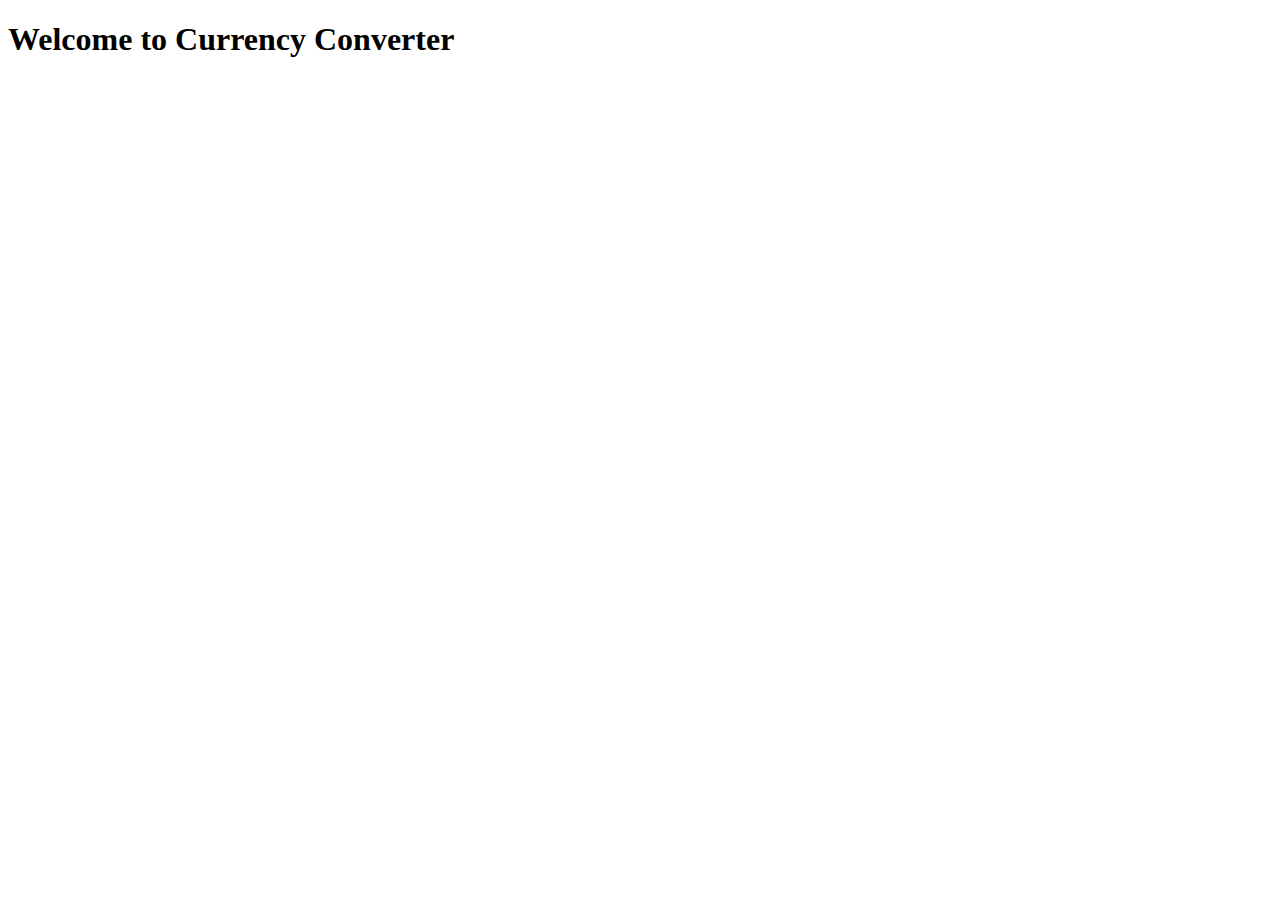
<file: shared_code_github_vishhal/JavaRestAjax-main/index.html>
<!DOCTYPE html>
<html>
<head>
<meta charset="UTF-8">
<title>Insert title here</title>
</head>
<body>
	<h1> Welcome to Currency Converter</h1>
</body>
</html>

<!-- 
Maven
	|
	resolves the dependencies
	
 -->
</file>
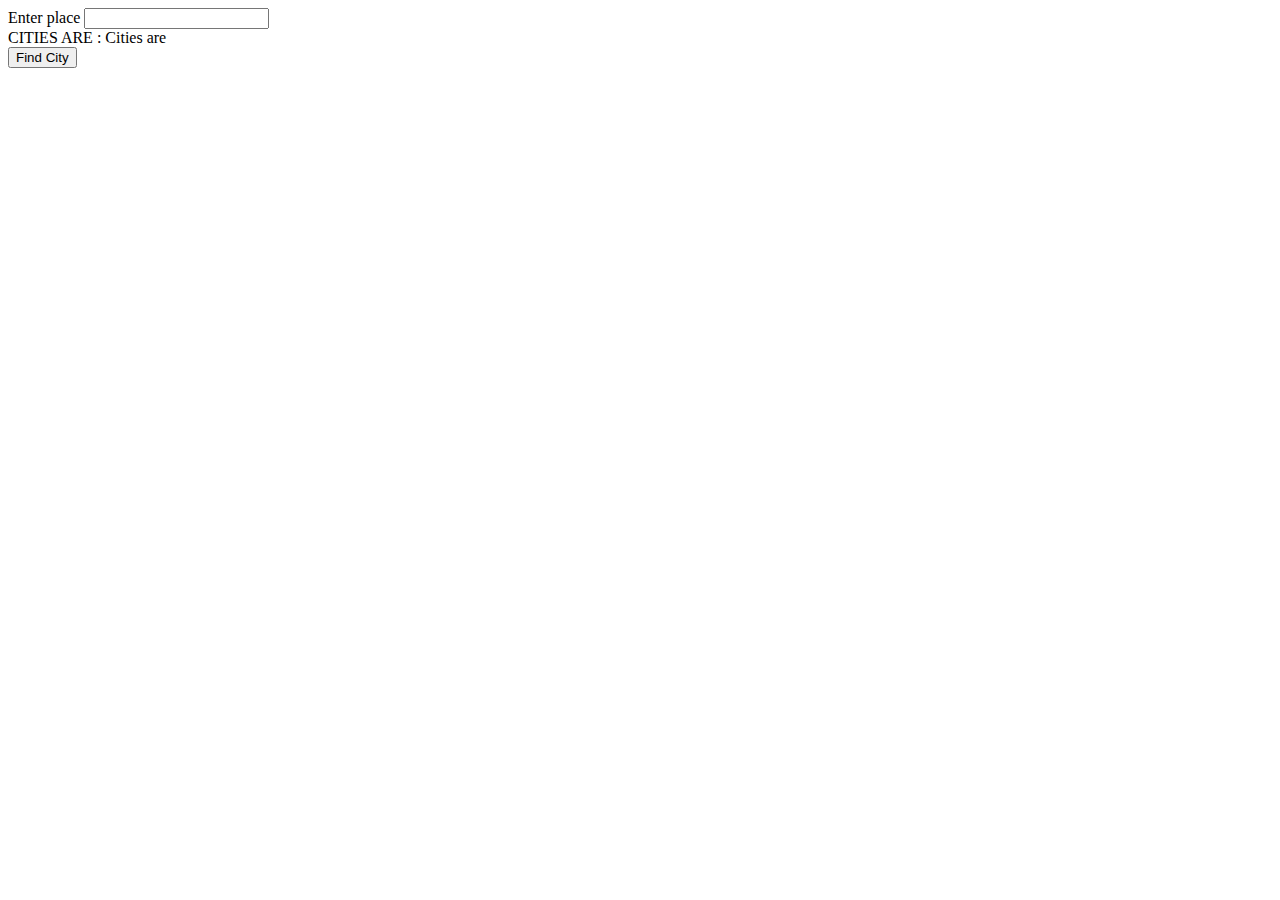
<file: practice_assignments/flightTest/WebContent/index.html>
<!DOCTYPE html>
<html>
<head>
<meta charset="ISO-8859-1">
<title>Insert title here</title>
</head>
<body>
	<script>
 function myCitySearch() {
 
  //document.write('ajax can come here '+cityHint);
  var ajaxRequest;
  try {
    ajaxRequest = new XMLHttpRequest();
  }
  catch(e) {
   console.log('problem : '+ e);
   //document.write(e);
  }
  
  ajaxRequest.onreadystatechange = function() {
   if(ajaxRequest.readyState ==4) {
    var cities = document.getElementById("citiesToShow");
    cities.innerHTML = ajaxRequest.responseText;
   }
  }
  console.log('ajax can come here '+cityHint);
  var cityHint = document.getElementById("whichCity").value;
  ajaxRequest.open("GET","getData.jsp?whichCity="+cityHint);
  ajaxRequest.send(null);
  
 }
</script>
	
	<form action="GetData.jsp">
	 Enter place <input type=text id="whichCity" name="whichCity" onkeyup="myCitySearch()"><br>
	 CITIES ARE : <span id="citiesToShow">Cities are </span> </br>
	 <input type=submit name=submit value="Find City">
	</form>
</body>
</html>
</file>
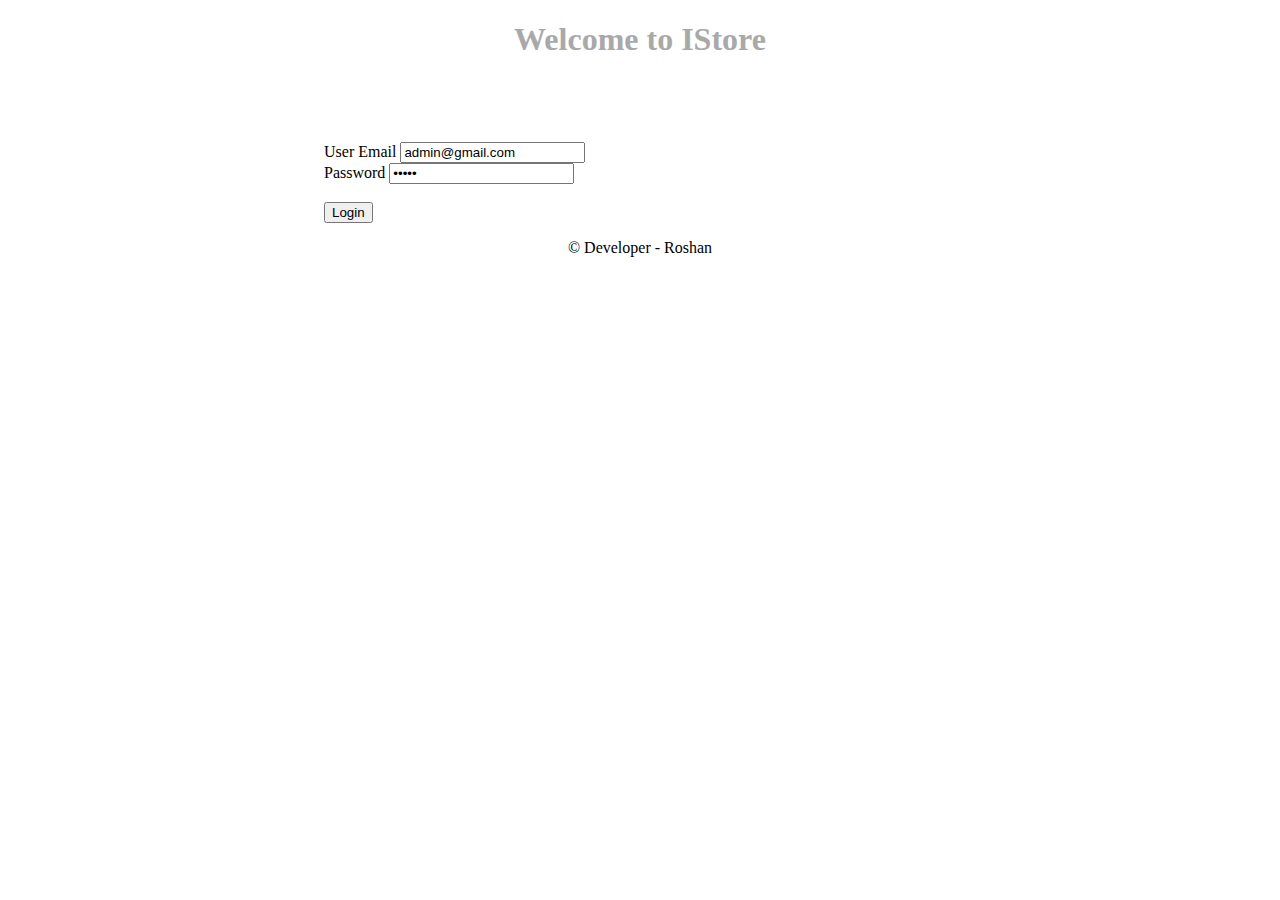
<file: store_deployed_code/target/classes/static/index.html>
<!DOCTYPE html>
<html>
	<head>
		<meta charset="ISO-8859-1">
		<title>IStore</title>
		<link href="https://cdn.jsdelivr.net/npm/bootstrap@5.1.3/dist/css/bootstrap.min.css" rel="stylesheet" integrity="sha384-1BmE4kWBq78iYhFldvKuhfTAU6auU8tT94WrHftjDbrCEXSU1oBoqyl2QvZ6jIW3" crossorigin="anonymous">
		<script src="https://ajax.googleapis.com/ajax/libs/jquery/3.5.1/jquery.min.js"></script>
		<script src="js/index.js" defer></script>
		<link rel="stylesheet" href="css/inventory.css">
	</head>
	<body>
		<h1 class="title">Welcome to IStore</h1>
		<div class="Logincontainer">
			<div class="form-group">
		    	<label>User Email</label>
		    	<input type="email" class="form-control" id="useremail" value="admin@gmail.com">
		  	</div>
		  	<div class="form-group">
		    	<label>Password</label>
		    	<input type="password" class="form-control" id="password" value="admin">
		  	</div>
		  	<br/>
		  	<button type="submit" class="submit btn btn-primary">Login</button>
		</div>
		<p class="copyright">&copy; Developer - Roshan</p>
	</body>
</html>
</file>
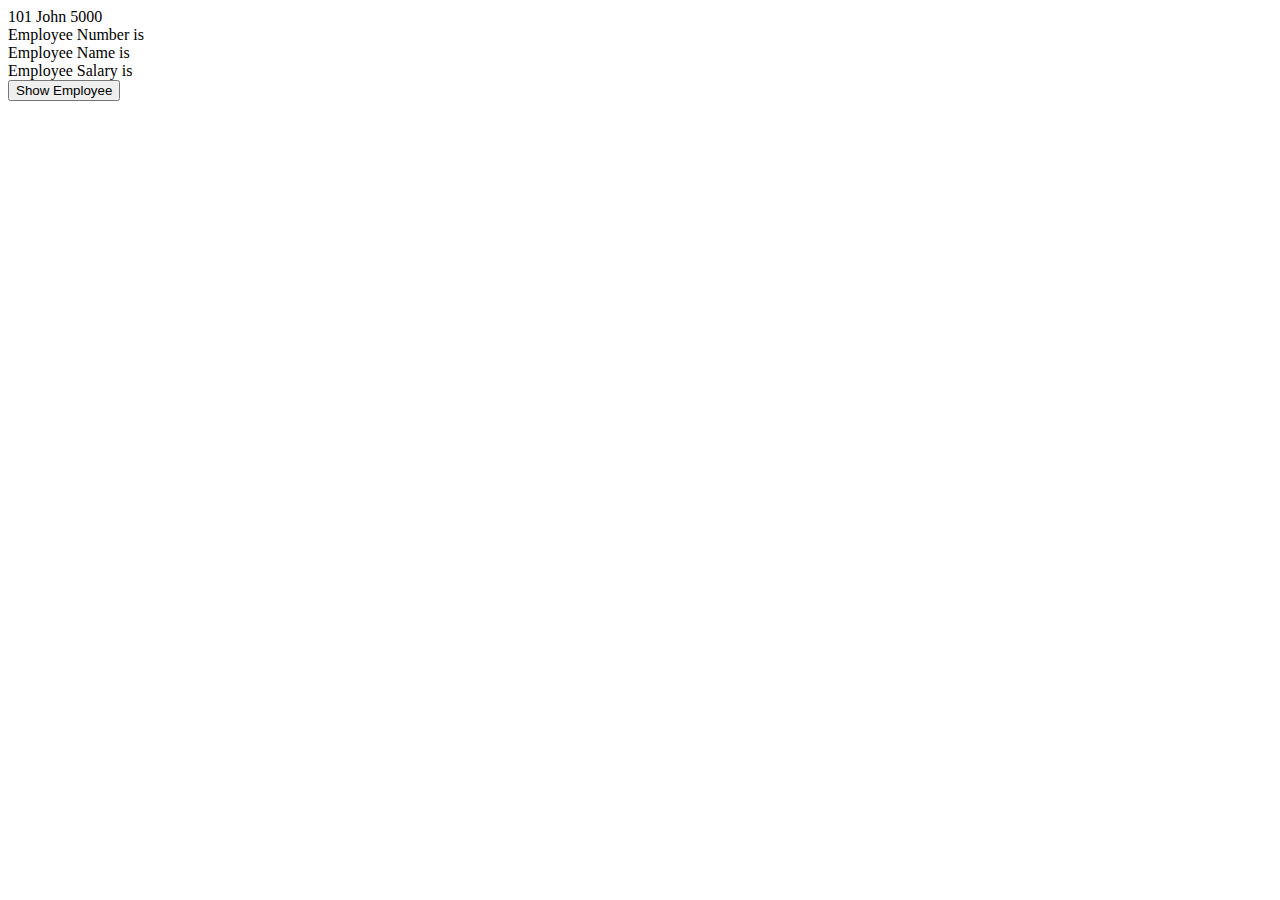
<file: shared_code_github_vishhal/JavaRestAjax-main/JavaScriptObjects.html>
<!DOCTYPE html>
<html>
<head>
<meta charset="UTF-8">
<title>Insert title here</title>
</head>
	<script>
	myemp1 = { employeeNumber:101,employeeName:"John",employeeSalary:5000 }
		document.write(myemp1.employeeNumber+' ');
		document.write(myemp1.employeeName+ ' ');
		document.write(myemp1.employeeSalary);
		
	
		
	
	function showEmp() {
		document.getElementById("empno").innerHTML=myemp1.employeeNumber;
		document.getElementById("empname").innerHTML=myemp1.employeeName;
		document.getElementById("empsal").innerHTML=myemp1.employeeSalary;
	}
	
	</script>
<body>
	<br>
	Employee Number is <span id="empno"></span> <br>
	Employee Name   is <span id="empname"></span> <br>
	Employee Salary is <span id="empsal"></span> <br>
	<button onclick="showEmp()">Show Employee</button>
</body>
</html>
</file>
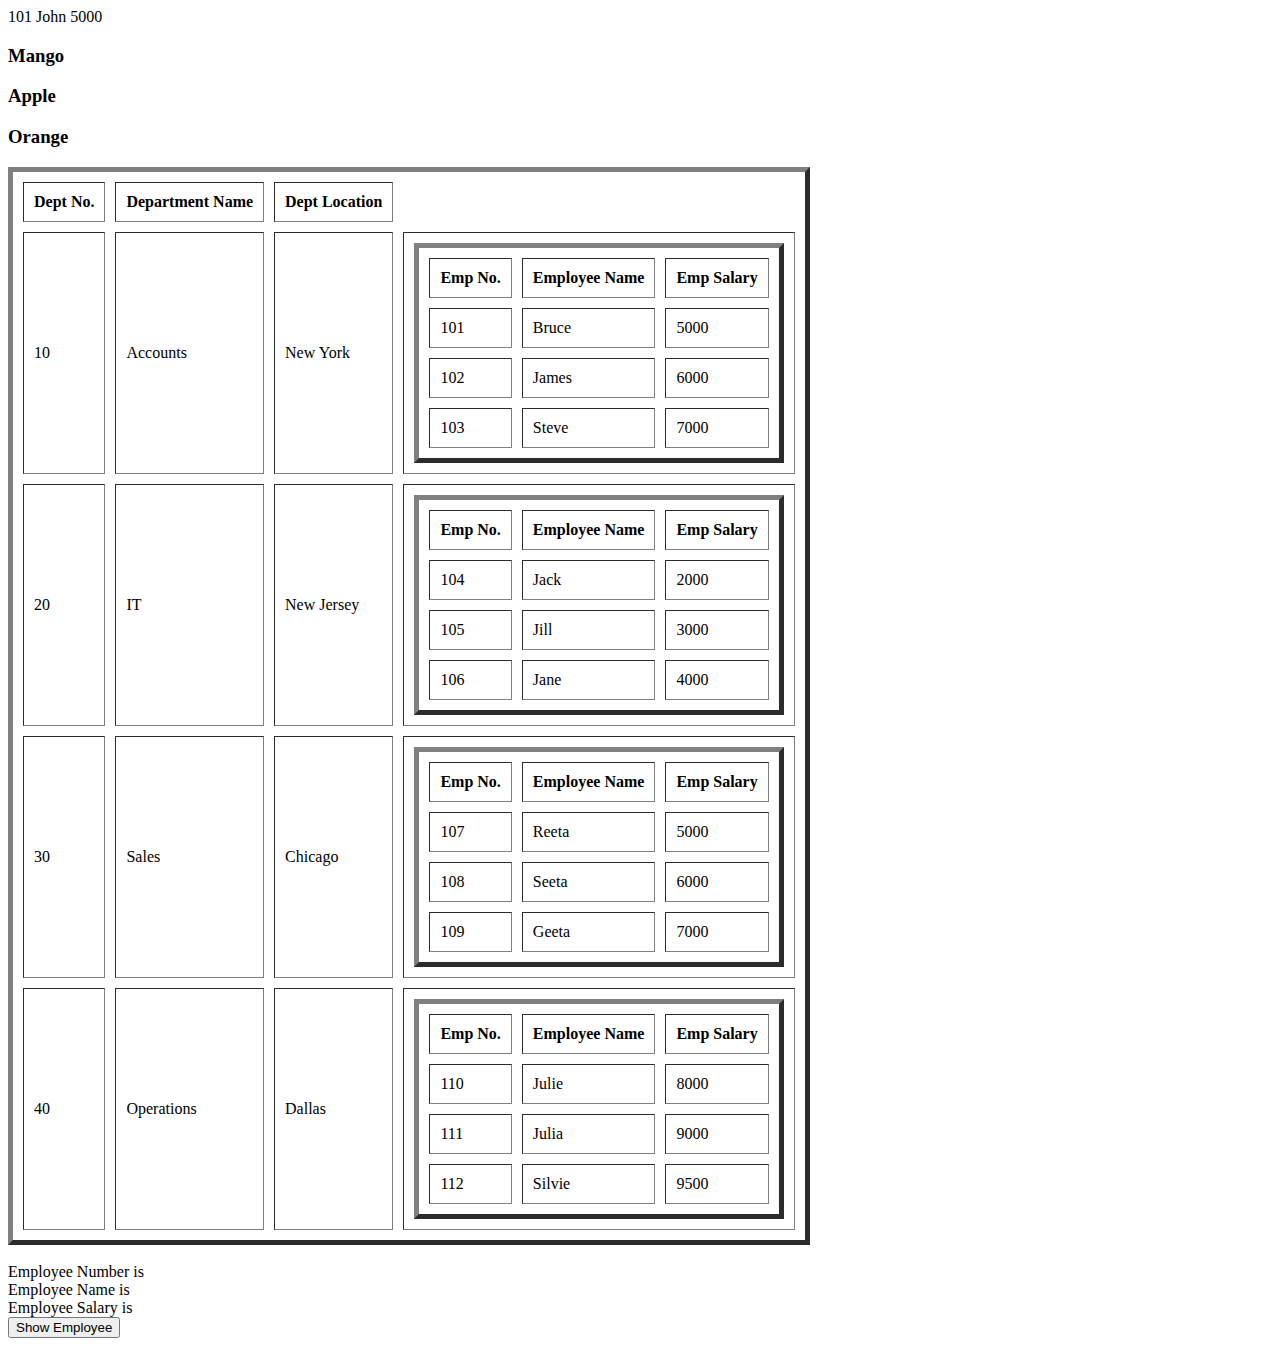
<file: shared_code_github_vishhal/JavaRestAjax-main/JavaScriptObjectsArray.html>
<!DOCTYPE html>
<html>
<head>
<meta charset="UTF-8">
<title>Insert title here</title>
</head>
	<script>
	myemp1 = { employeeNumber:101,employeeName:"John",employeeSalary:5000 }
		document.write(myemp1.employeeNumber+' ');
		document.write(myemp1.employeeName+ ' ');
		document.write(myemp1.employeeSalary);
		
		function showEmp() {
			document.getElementById("empno").innerHTML=myemp1.employeeNumber;
			document.getElementById("empname").innerHTML=myemp1.employeeName;
			document.getElementById("empsal").innerHTML=myemp1.employeeSalary;
		}
		
		fruits=["Mango","Apple","Orange"];
		
		for(i=0;i<fruits.length;i++) {
			
			document.write('<h3>'
						+ 
					fruits[i] + 
				'</h3>');
		}
		//MVC
		//CONTROLLER 
		//REST API - DATA - MODEL -   CRUD 
		//java script is acting as a VIEW
		
		mydept = [
			
			{ 
				deptNumber:10, deptName:"Accounts",deptLocation:'New York',
				mystaff : [
					{ employeeNumber:101,employeeName:"Bruce",employeeSalary:5000,empImg:'bruce.jpeg' },
					{ employeeNumber:102,employeeName:"James",employeeSalary:6000,empImg:'james.jpeg' },
					{ employeeNumber:103,employeeName:"Steve",employeeSalary:7000,empImg:'steve.jpeg' }
				]
			},

			{ 
				deptNumber:20, deptName:"IT",deptLocation:'New Jersey',
				mystaff : [
					{ employeeNumber:104,employeeName:"Jack",employeeSalary:2000,empImg:'bruce1.jpeg' },
					{ employeeNumber:105,employeeName:"Jill",employeeSalary:3000,empImg:'james2.jpeg' },
					{ employeeNumber:106,employeeName:"Jane",employeeSalary:4000,empImg:'steve3.jpeg' }
				]
			},

			{ 
				deptNumber:30, deptName:"Sales",deptLocation:'Chicago',
				mystaff : [
					{ employeeNumber:107,employeeName:"Reeta",employeeSalary:5000,empImg:'bruce4.jpeg' },
					{ employeeNumber:108,employeeName:"Seeta",employeeSalary:6000,empImg:'james5.jpeg' },
					{ employeeNumber:109,employeeName:"Geeta",employeeSalary:7000,empImg:'steve6.jpeg' }
				]
			},

			{ 
				deptNumber:40, deptName:"Operations",deptLocation:'Dallas',
				mystaff : [
					{ employeeNumber:110,employeeName:"Julie",employeeSalary:8000,empImg:'bruce7.jpeg' },
					{ employeeNumber:111,employeeName:"Julia",employeeSalary:9000,empImg:'james8.jpeg' },
					{ employeeNumber:112,employeeName:"Silvie",employeeSalary:9500,empImg:'steve9.jpeg' }
				]
			},

			
		];
		
		
		document.write('<table border=5 cellspacing=10 cellpadding=10> '+	
				'<thead>	<th>Dept No.</th>	<th>Department Name</th>'+
				'<th>Dept Location</th>'+
			'</thead>');
		for(i=0;i<mydept.length;i++) {
			
				document.write('<tr>');
					document.write('<td>'+mydept[i].deptNumber +'</td>');
					document.write('<td>'+mydept[i].deptName +'</td>');
					document.write('<td>'+mydept[i].deptLocation +'</td>');
					//document.write('<td> <img src='+mydept[i].mystaff[j].empImg +' height=200 width=300></td>');
				
					document.write("<td>");
			document.write('<table border=5 cellspacing=10 cellpadding=10> '+	
					'<thead>	<th>Emp No.</th>	<th>Employee Name</th>'+
					'<th>Emp Salary</th>'+
				'</thead>');
			for(j=0;j<mydept[i].mystaff.length;j++) {
				document.write('<tr>');
				document.write('<td>'+mydept[i].mystaff[j].employeeNumber +'</td>');
				document.write('<td>'+mydept[i].mystaff[j].employeeName +'</td>');
				document.write('<td>'+mydept[i].mystaff[j].employeeSalary +'</td>');
			//	document.write('<td> <img src='+mydept[i].mystaff[j].empImg +' height=200 width=300></td>');
				document.write('</tr>');
				
			}
			document.write('</table>');
			document.write("</td>");
			document.write('</tr>');
		}
		
		document.write('</table>');
		
	</script>
<body>
	<br>
	Employee Number is <span id="empno"></span> <br>
	Employee Name   is <span id="empname"></span> <br>
	Employee Salary is <span id="empsal"></span> <br>
	<button onclick="showEmp()">Show Employee</button>
</body>
</html>
</file>
<file: store_deployed_code/target/classes/static/css/inventory.css>
.title{
	text-align: center;
    margin-bottom: 30px;
    color: darkgray;
}

.productBody{
	display: flex;
    align-items: center;
    margin-bottom: 20px;
    padding-bottom: 20px;
    border-bottom: 1px solid lightgray;
}

.imgContainer{
	width: 20%;
	text-align: center;
}

.productDetailsContainer {
	width: 40%;	
	display: flex;
    flex-direction: column;
    align-items: center;
}

.productActionLeft{
	width: 20%;	
	display: flex;
    flex-direction: column;
    align-items: center;
}

.productActionRight{
	width: 20%;
	display: flex;
    flex-direction: column;
    align-items: center;	
}

.img {
	width: 80%;
}

.container {
	width: 80%;
    margin: auto;
}

.Logincontainer {
	width:50%;	
	margin: auto;
	margin-top: 84px;
}

.menu{
	padding: 20px;
}

.copyright{
	text-align: center;
}
</file>
